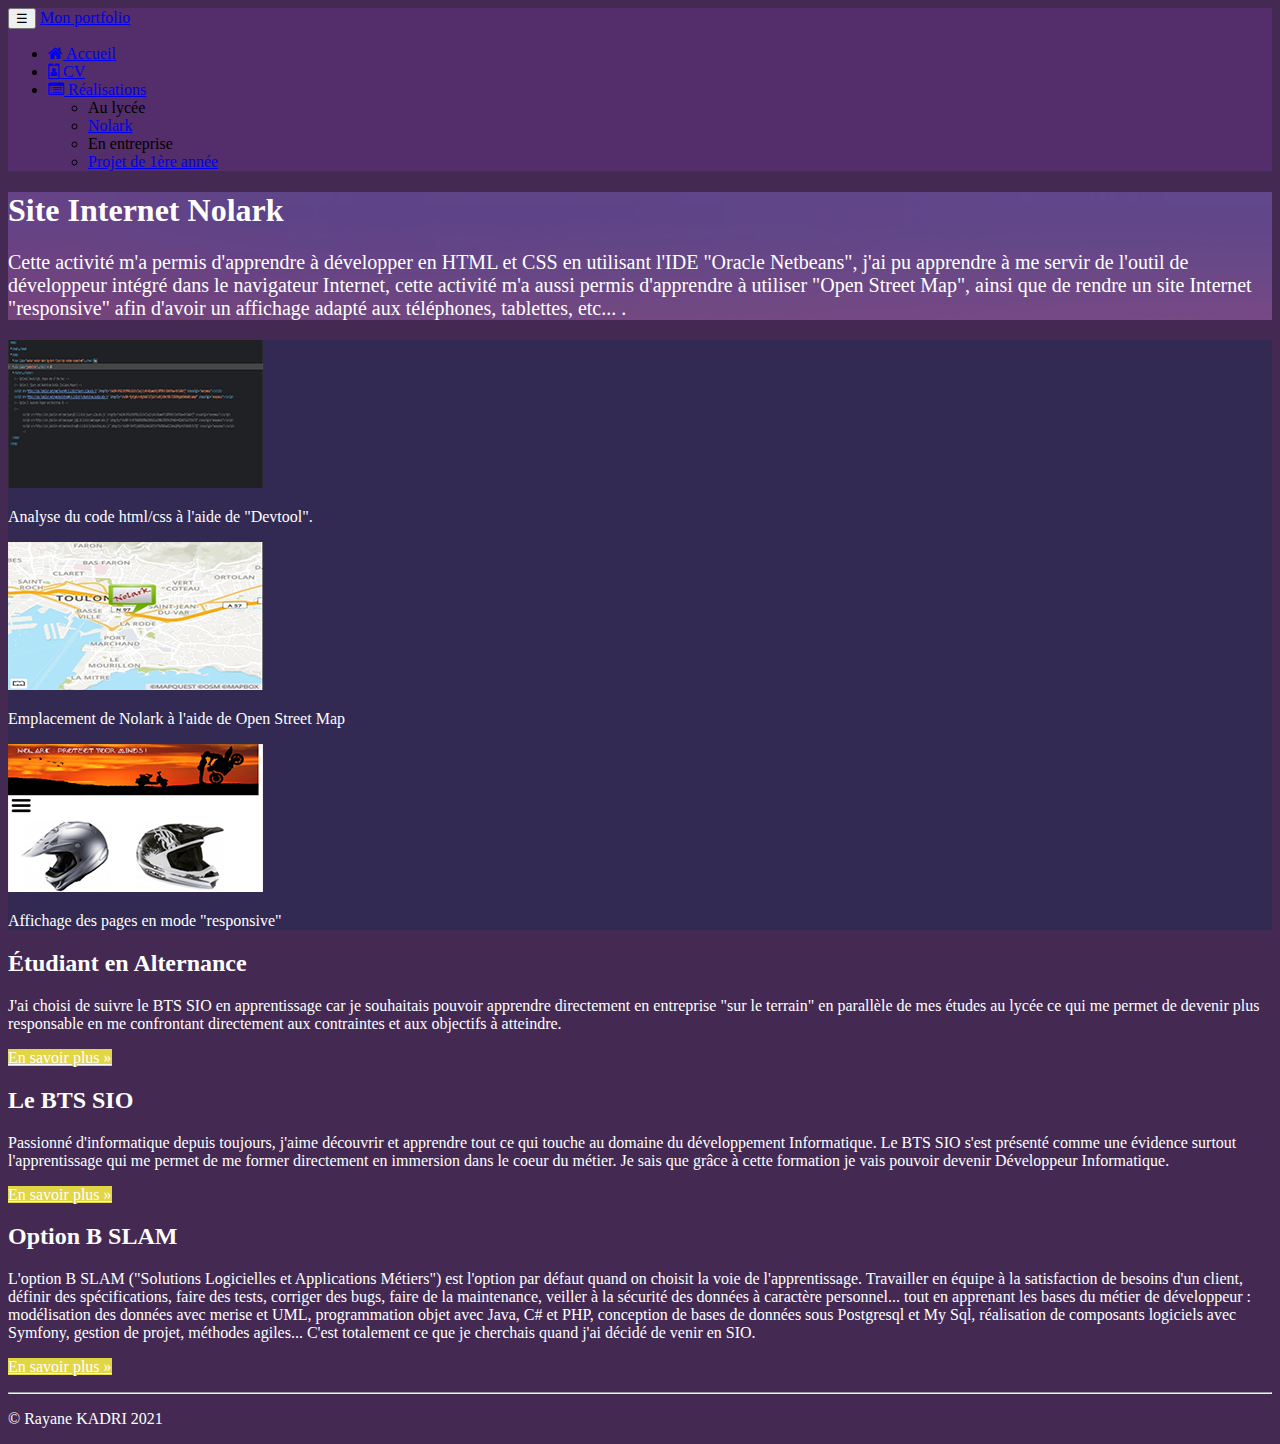
<file: controllers/nolark.html>
<!doctype html>
<html lang="fr">
    <head>
        <!-- Required meta tags -->
        <meta charset="utf-8">
        <meta name="viewport" content="width=device-width, initial-scale=1, shrink-to-fit=no">
        <meta name="description" content="Portfolio de Rayane KADRI - BTS SIO SLAM">
        <meta name="author" content="Rayane KADRI">
        <!-- Bootstrap CSS -->
        <link href="https://maxcdn.bootstrapcdn.com/font-awesome/4.7.0/css/font-awesome.min.css"
              rel="stylesheet">
        <link rel="stylesheet"
              href="https://cdn.jsdelivr.net/npm/bootstrap@4.6.0/dist/css/bootstrap.min.css"
              integrity="sha384-B0vP5xmATw1+K9KRQjQERJvTumQW0nPEzvF6L/Z6nronJ3oUOFUFpCjEUQouq2+l"
              crossorigin="anonymous">
        <!-- fichier Styles CSS -->
        <link rel="stylesheet" href="../css/realisations.css">
        <link href="../css/styles.css" rel="stylesheet">
        <link rel="icon" href="../favicon.ico">
        <title>Projet Nolark</title>
    </head>
    <body>
        <nav class="navbar navbar-dark bg-dark fixed-top navbar-expand-md">
            <div class="container">
                <button type="button" class="navbar-toggler" data-toggle="collapse"
                        data-target="#navbar" aria-controls="navbar">
                    <span class="sr-only">Navigation raccourcie</span>☰
                </button>
                <a class="navbar-brand" href="../index.html">Mon portfolio</a>
                <div id="navbar" class="navbar-collapse collapse">
                    <ul class="nav navbar-nav">
                        <li class="nav-item">
                            <a href="../index.html" class="nav-link">
                                <span class="fa fa-home"></span> Accueil
                            </a>
                        </li>
                        <li class="nav-item">
                            <a href="cv.html" class="nav-link">
                                <span class="fa fa-id-badge"></span> CV
                            </a>
                        <li class=" active dropdown nav-item">
                            <a href="#" class="dropdown-toggle nav-link"
                               data-toggle="dropdown" role="button">
                                <span class="fa fa-list-alt"></span> Réalisations <span class="caret"></span>
                            </a>
                            <ul class="dropdown-menu" role="menu">
                                <li role="presentation" class="dropdown-header dropdown-item">
                                    Au lycée</li>
                                <li role="presentation" class="dropdown-item">
                                    <a role="menuitem" href="nolark.html">Nolark</a>
                                </li>
                                <li role="presentation" class="dropdown-header dropdown-item">
                                    En entreprise</li>
                                <li role="presentation" class="dropdown-item">
                                    <a role="menuitem" href="./firstyear.html">Projet de 1ère année</a>
                                </li>
                            </ul>
                        </li>
                    </ul>
                </div>
            </div>
        </nav>
        <section class="jumbotron text-center">
            <div class="container">
                <h1 class="jumbotron-heading">Site Internet Nolark</h1>
                <p class="lead text-muted">Cette activité m'a permis d'apprendre à développer 
                    en HTML et CSS en utilisant l'IDE "Oracle Netbeans", j'ai pu apprendre à  me servir
                    de l'outil de développeur intégré dans le navigateur Internet, cette activité m'a aussi
                    permis d'apprendre à utiliser "Open Street Map", ainsi que de rendre un site Internet
                    "responsive" afin d'avoir un affichage adapté aux téléphones, tablettes, etc... .
                </p>
            </div>
        </section>
        <div class="album py-5 bg-light">
            <div class="container">
                <div class="row">
                    <div class="col-md-4">
                        <div class="card mb-4 shadow-sm">
                            <img class="card-img-top" src="../images/devtool.PNG" alt="Outil développeur dans le navigateur Internet">
                            <div class="card-body">
                                <p class="card-text">Analyse du code html/css à l'aide de "Devtool".</p>
                            </div>
                        </div>
                    </div>
                    <div class="col-md-4">
                        <div class="card mb-4 shadow-sm">
                            <img class="card-img-top" src="../images/ops.PNG" 
                                 alt="Image de carte Open Street Map">
                            <div class="card-body">
                                <p class="card-text">Emplacement de Nolark à l'aide de Open Street Map</p>
                            </div>
                        </div>
                    </div>
                    <div class="col-md-4">
                        <div class="card mb-4 shadow-sm">
                            <img class="card-img-top" src="../images/responsive.PNG" alt="Page web 'responsive' adaptée pour affichage mobile/tablette">
                            <div class="card-body">
                                <p class="card-text">Affichage des pages en mode "responsive"</p>
                            </div>
                        </div>
                    </div>
                </div>
            </div>
        </div>
        <footer>
            <div class="container">
                <div class="row">
                    <div class="col-lg-4">
                        <h2>Étudiant en Alternance</h2>
                        <p>J'ai choisi de suivre le BTS SIO en apprentissage 
                            car je souhaitais pouvoir apprendre directement en entreprise "sur le terrain"
                            en parallèle de mes études au lycée ce qui me permet de devenir plus responsable
                            en me confrontant directement aux contraintes et aux objectifs à atteindre.
                        </p>
                        <p><a class="btn btn-primary" href="https://fr.m.wikipedia.org/wiki/Formation_par_alternance" target="_blank"
                              role="button">En savoir plus »</a>
                        </p>
                    </div>
                    <div class="col-lg-4">
                        <h2>Le BTS SIO</h2>
                        <p>Passionné d'informatique depuis toujours, j'aime découvrir et
                            apprendre tout ce qui touche au domaine du développement 
                            Informatique. Le BTS SIO s'est présenté comme une évidence surtout
                            l'apprentissage qui me permet de me former directement en immersion
                            dans le coeur du métier.
                            Je sais que grâce à cette formation je vais pouvoir devenir
                            Développeur Informatique. 
                        </p>
                        <p><a class="btn btn-primary" href="https://fr.wikipedia.org/wiki/Brevet_de_technicien_supérieur_-_Services_informatiques_aux_organisations"
                              target="_blank" role="button">En savoir plus »</a>
                        </p>
                    </div>
                    <div class="col-lg-4">
                        <h2>Option B SLAM</h2>
                        <p>L'option B SLAM ("Solutions Logicielles et Applications Métiers") est
                            l'option par défaut quand on choisit la voie de l'apprentissage.
                            Travailler en équipe à la satisfaction de besoins d'un client, définir
                            des spécifications, faire des tests, corriger des bugs, faire de la maintenance,
                            veiller à la sécurité des données à caractère personnel...
                            tout en apprenant les bases du métier de développeur :
                            modélisation des données avec merise et UML, programmation objet avec Java, 
                            C# et PHP, conception de bases de données sous Postgresql et My Sql,
                            réalisation de composants logiciels avec Symfony, gestion de projet, méthodes agiles...
                            C'est totalement ce que je cherchais quand j'ai décidé de venir en SIO.
                        </p>
                        <p><a class="btn btn-primary" href="https://www.onisep.fr/Ressources/Univers-Formation/Formations/Post-bac/bts-services-informatiques-aux-organisations-option-b-solutions-logicielles-et-applications-metiers" target="_blank"
                              role="button">En savoir plus »</a>
                        </p>
                    </div>
                </div>
                <hr>
                <p class="text-center" id="copyright">© Rayane KADRI 2021</p>
            </div>
        </footer>



        <!-- Optional JavaScript; choose one of the two! -->

        <!-- Option 1: jQuery and Bootstrap Bundle (includes Popper) -->
        <script src="https://code.jquery.com/jquery-3.5.1.slim.min.js"
                integrity="sha384-DfXdz2htPH0lsSSs5nCTpuj/zy4C+OGpamoFVy38MVBnE+IbbVYUew+OrCXaRkfj"
        crossorigin="anonymous"></script>
        <script src="https://cdn.jsdelivr.net/npm/bootstrap@4.6.0/dist/js/bootstrap.bundle.min.js"
                integrity="sha384-Piv4xVNRyMGpqkS2by6br4gNJ7DXjqk09RmUpJ8jgGtD7zP9yug3goQfGII0yAns"
        crossorigin="anonymous"></script>
    </body>
</html>
</file>
<file: css/realisations.css>
/********************************************
Ajustement lien pour les jumbotron
*********************************************/
.jumbotron a {
    color:white;
    text-decoration:underline;
}

/********************************************
Modification couleur page réalisation
*********************************************/
.bg-light {
    background-color: #332a53!important;
}

.text-muted {
    color: #ffffff!important;
}
/********************************************
Ajustement CSS par défaut
*********************************************/
.bd-placeholder-img { font-size: 1.125rem; text-anchor: middle; -webkit-user-select: none;
    -moz-user-select: none; -ms-user-select: none; user-select: none; }
@media (min-width: 768px) {
.bd-placeholder-img-lg { font-size: 3.5rem; }
}
.jumbotron { margin-bottom: 0px; }
</file>
<file: css/styles.css>
/********************************************
Modification couleur barre de navigation personnaliser

*********************************************/
.bg-dark {
    background-color: #542d6b!important;
}

/********************************************
Modification couleur des boutons
*********************************************/
.btn-primary {
    color: #fff; /*couleur du texte à l'intérieur des boutons */
    background-color: #e2d546; /* couleur du bouton */
    border-color: #e2d546; /* bordure du bouton */
}

.btn-primary:hover { /* quand on passe sur le bouton */
    color: #fff; /*couleur du texte à l'intérieur des boutons */
    background-color: #f06553; /* couleur du bouton */
    border-color: #f06553; /* bordure du bouton */
}

/********************************************
Modification arrière plan
*********************************************/
.jumbotron {
    background-image:url('../images/background.png')
}

body{
    background-color: #442a53;

}
p,h2{
    color: white;
}
.jumbotron p, h1{
    color: white;
}

/********************************************
Ajustement CSS par défaut
*********************************************/
.jumbotron img {
    float: left;
    margin: 0 15px 15px 0;
}

.jumbotron p {
    font-size: 20px;
    text-align: left;
}
/********************************************
modifications des liens
*********************************************/
a:hover{
    color:black;
}
</file>
